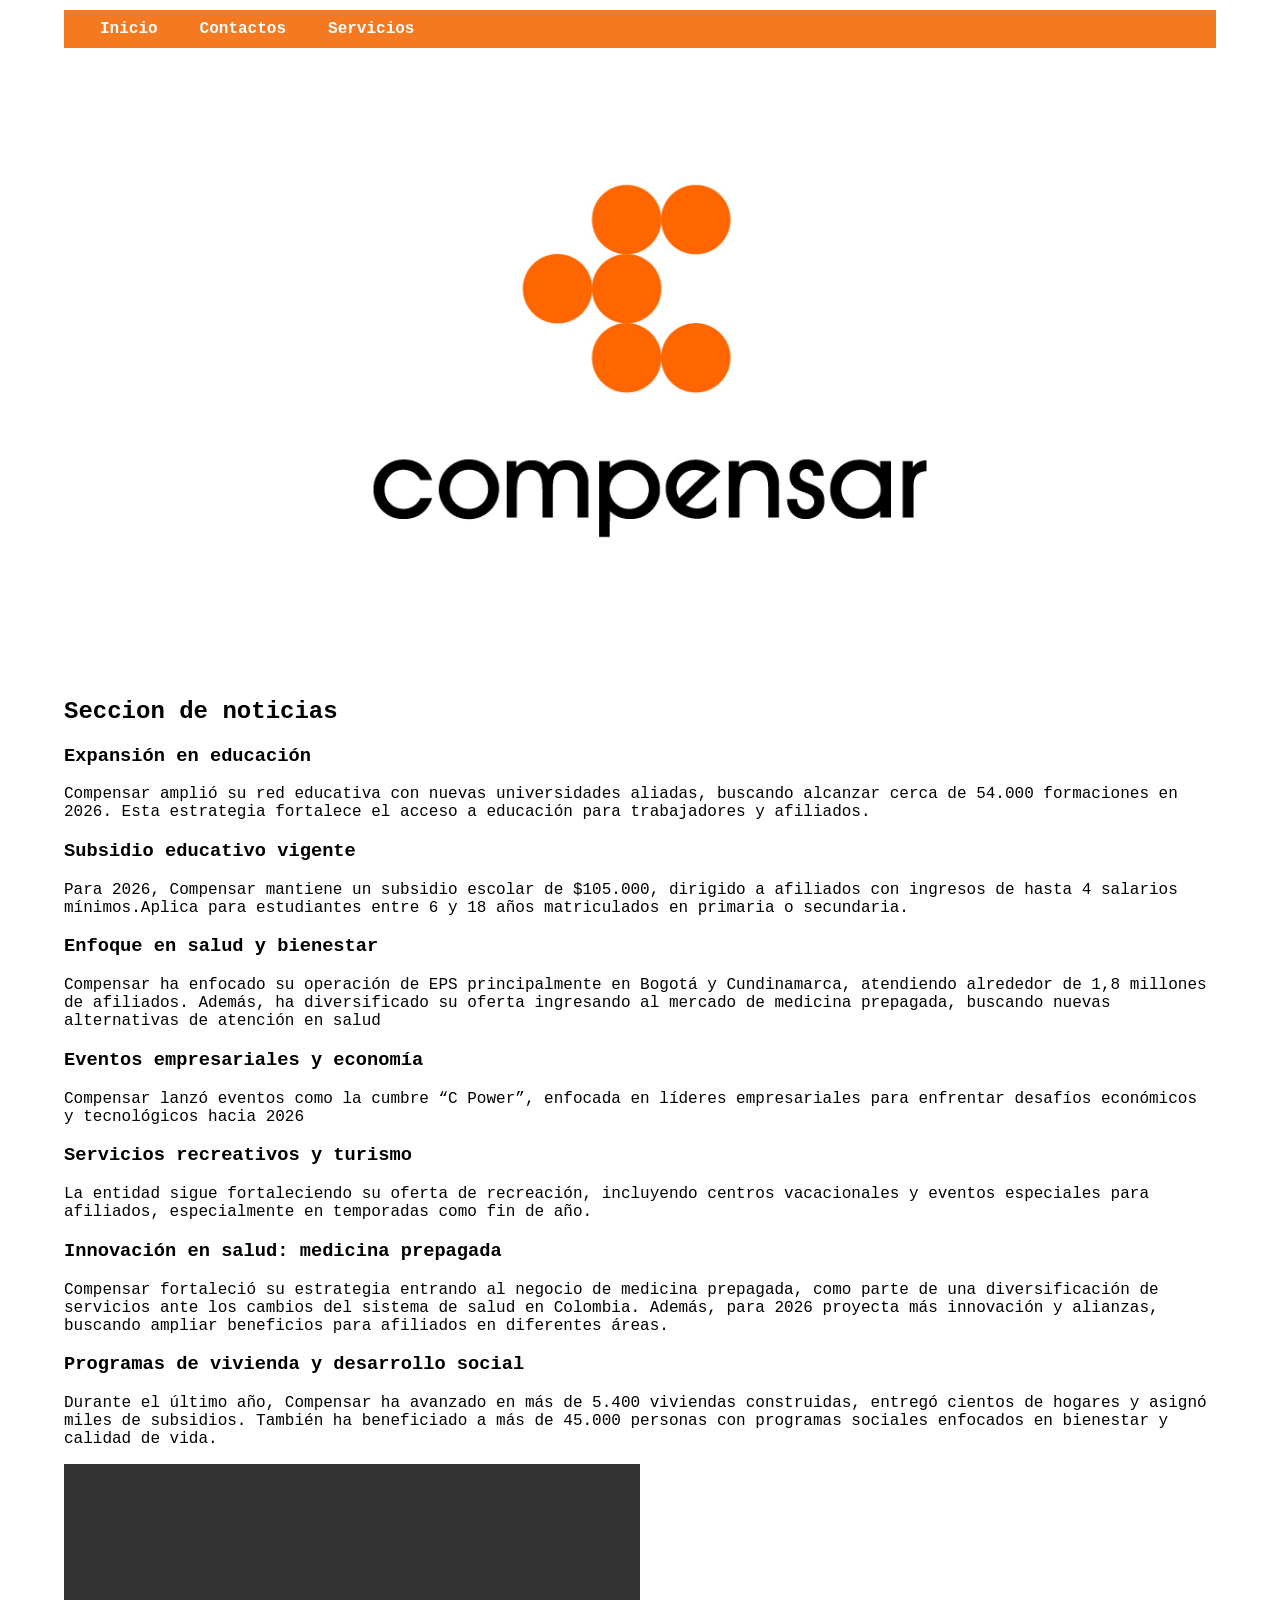
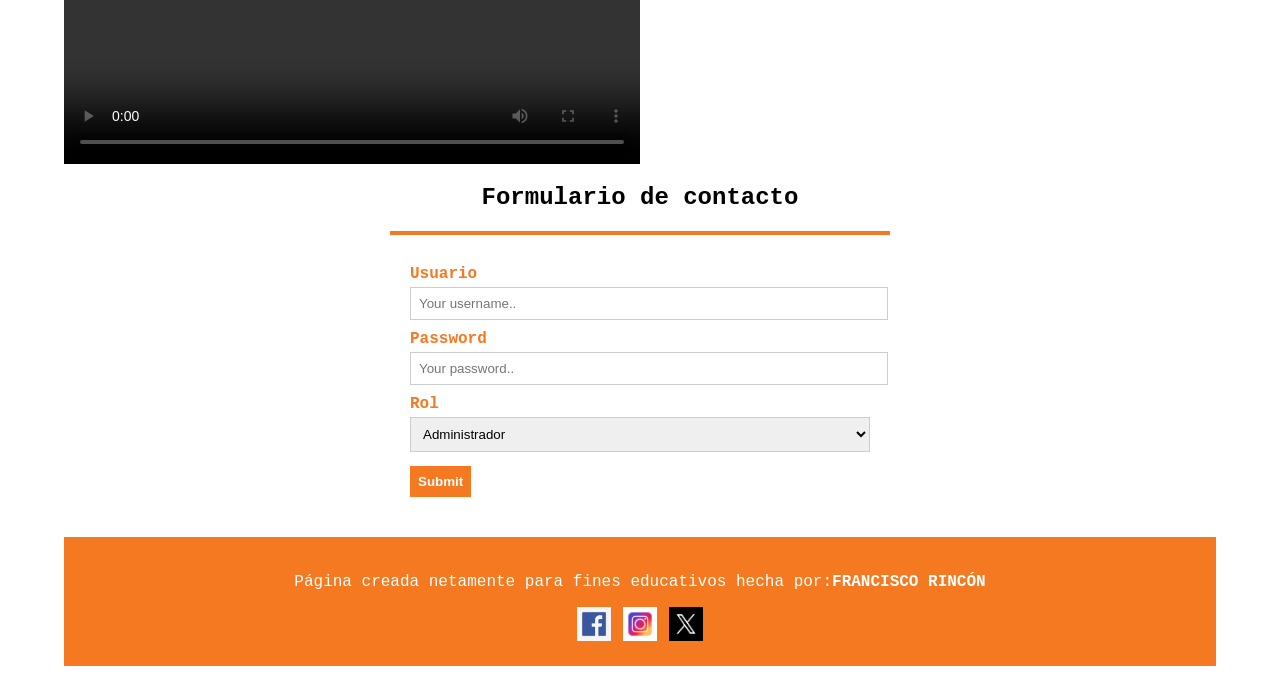
<file: index.html>
<!DOCTYPE html>
<html lang="en">
<head>
    <meta charset="UTF-8">
    <meta name="viewport" content="width=device-width, initial-scale=1.0">
    <title>Compensar</title>
    <link rel="stylesheet" href="css/style.css">
</head>

<body>

   <div class="container">

      <header>
          <nav class="Menu">
              <ul>
                  <li><a href="../index.html">Inicio</a></li>
                  <li><a href="view/contactos.html">Contactos</a></li>
                   <li><a href="view/servicios.html">Servicios</a></li>
              </ul>
          </nav>
      </header>

       <main>

        <div class="main_principal">

            <img src="img/compensar.jpg" alt="">

          <h2>Seccion de noticias</h2>

         <h3>Expansión en educación</h3>
         <p>

          Compensar amplió su red educativa con nuevas universidades aliadas, buscando alcanzar cerca de 54.000 formaciones en 2026. Esta estrategia fortalece el acceso a educación para trabajadores y afiliados. </p>

         <h3>Subsidio educativo vigente</h3>
         <p> 
          Para 2026, Compensar mantiene un subsidio escolar de $105.000, dirigido a afiliados con ingresos de hasta 4 salarios mínimos.Aplica para estudiantes entre 6 y 18 años matriculados en primaria o secundaria.</p>
          
        <h3>Enfoque en salud y bienestar</h3>
         <p>Compensar ha enfocado su operación de EPS principalmente en Bogotá y Cundinamarca, atendiendo alrededor de 1,8 millones de afiliados.
 
          Además, ha diversificado su oferta ingresando al mercado de medicina prepagada, buscando nuevas alternativas de atención en salud </p>
         
         <h3>Eventos empresariales y economía </h3>
         <p>Compensar lanzó eventos como la cumbre “C Power”, enfocada en líderes empresariales para enfrentar desafíos económicos y tecnológicos hacia 2026</p>


          <h3>Servicios recreativos y turismo</h3>

         <p>La entidad sigue fortaleciendo su oferta de recreación, incluyendo centros vacacionales y eventos especiales para afiliados, especialmente en temporadas como fin de año.</p>

          <h3>Innovación en salud: medicina prepagada</h3>

         <p>Compensar fortaleció su estrategia entrando al negocio de medicina prepagada, como parte de una diversificación de servicios ante los cambios del sistema de salud en Colombia.

         Además, para 2026 proyecta más innovación y alianzas, buscando ampliar beneficios para afiliados en diferentes áreas.
            
        </p>

         <h3>Programas de vivienda y desarrollo social</h3>

        <p>Durante el último año, Compensar ha avanzado en más de 5.400 viviendas construidas, entregó cientos de hogares y asignó miles de subsidios.

        También ha beneficiado a más de 45.000 personas con programas sociales enfocados en bienestar y calidad de vida. </p>

                 
        </div>
            
            <div class ="videos-iframe">

                <video src="video/compensar_video.mp4" controls width="50%" autoplay></video>

                <iframe src="https://www.google.com/maps/embed?pb=!1m18!1m12!1m3!1d4061292.425594412!2d-80.17272949218753!3d6.249776453227831!2m3!1f0!2f0!3f0!3m2!1i1024!2i768!4f13.1!3m3!1m2!1s0x8e44297a7e7c6509%3A0x76dd5105eab05cff!2sIPS%20COMPENSAR%20MEDELLIN%203%20piso!5e0!3m2!1ses!2sco!4v1774040252753!5m2!1ses!2sco" width="600" height="450" style="border:0;" allowfullscreen="" loading="lazy" referrerpolicy="no-referrer-when-downgrade"></iframe>
                
            </div>
    
        <div class ="form-titulo">
            <h2>Formulario de contacto</h2>
        </div>

		<form action="/action_page.php">
			  <label for="fname">Usuario</label>
			  <input type="text" id="fname" name="firstname" placeholder="Your username..">

			  <label for="lname">Password</label>
			  <input type="password" id="lname" name="lastname" placeholder="Your password..">

			  <label for="country">Rol</label>
			  <select id="country" name="country">
			    <option value="australia">Administrador</option>
			    <option value="canada">Jefe</option>
			    <option value="usa">Secretaria</option>
			  </select>
			  
			  <input type="submit" value="Submit">
		</form>
      
        </main>

        <footer>

          <p class="autor">
          Página creada netamente para fines educativos hecha por:<strong>FRANCISCO RINCÓN</strong>
          </p>

          <div class="redes">
          <a href="https://www.facebook.com/Compensarinfo/?locale=es_LA" target="_blank">
            <img src="img/facebook.png" alt="Facebook">
          </a>
          <a href="https://www.instagram.com/compensar_info/" target="_blank">
            <img src="img/instagram.jpg" alt="Instagram">
          </a>
             <a href="https://x.com/Compensar_info" target="_blank">
            <img src="img/x.jpg" alt="X">
          </a>
        </div>
   
        </footer>

   </div>
 
</body>
</html>
</file>
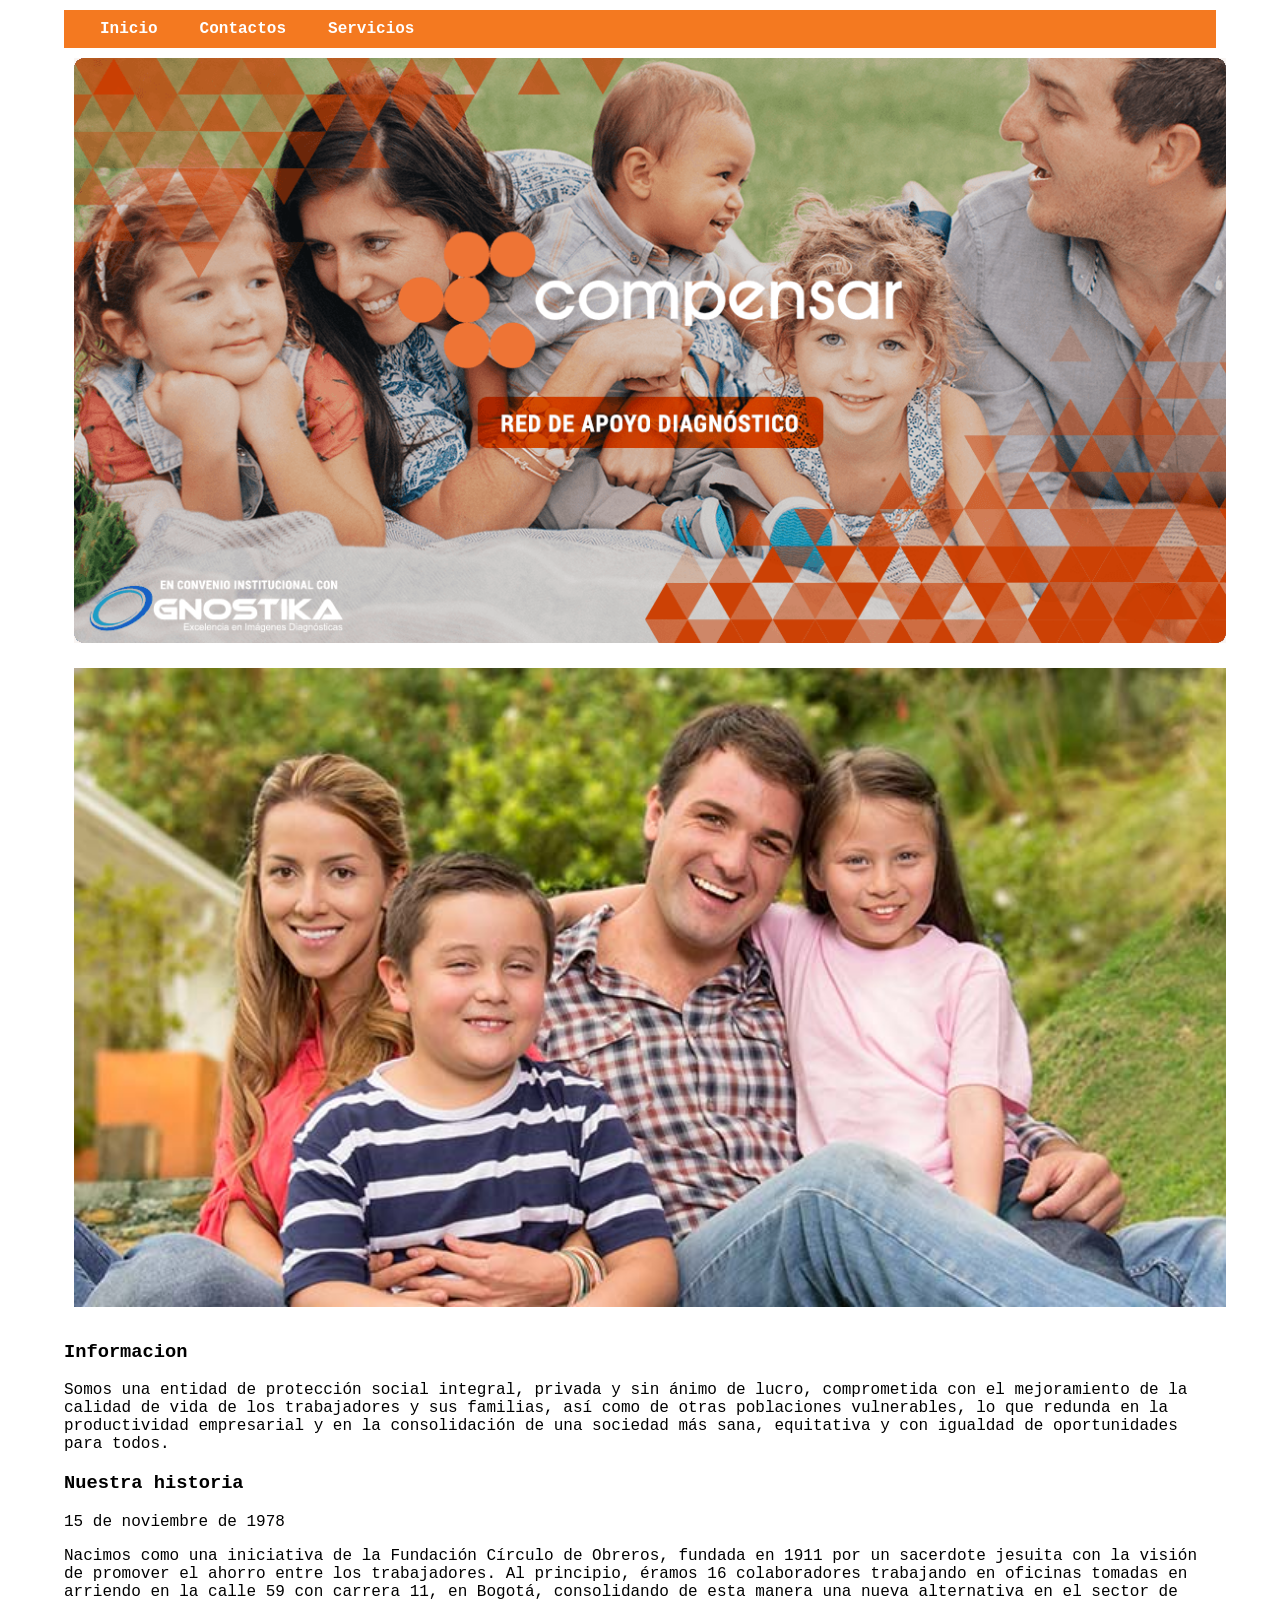
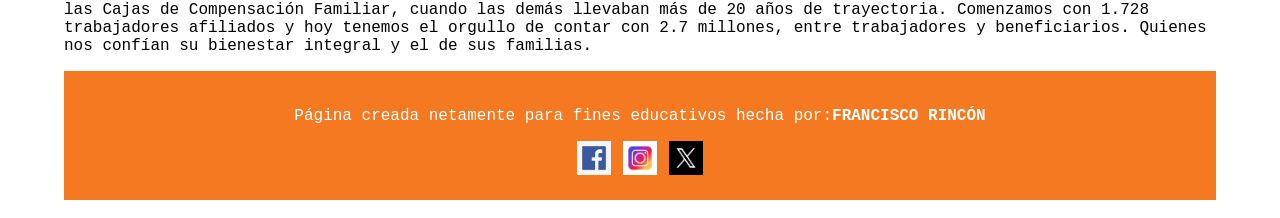
<file: view/servicios.html>
<!DOCTYPE html>
<html lang="es">
<head>
    <meta charset="UTF-8">
    <meta name="viewport" content="width=device-width, initial-scale=1.0">
    <title>Compensar</title>
    <link rel="stylesheet" href="../css/style.css">
</head>
<body>

   <div class="container">

      <header>
          <nav class="Menu">
              <ul>
                  <li><a href="../index.html">Inicio</a></li>
                  <li><a href="contactos.html">Contactos</a></li>
                  <li><a href="">Servicios</a></li>
              </ul>
          </nav>
      </header>

      <main>
        <img src="../img/compensar_1.png" alt="">
        <img src="../img/compensar_2.jpg" alt="">

        <div class="main_principal">
          <h3>Informacion</h3>

          <p>Somos una entidad de protección social integral, privada y sin ánimo de lucro, comprometida con el mejoramiento de la calidad de vida de los trabajadores y sus familias, así como de otras poblaciones vulnerables, lo que redunda en la productividad empresarial y en la consolidación de una sociedad más sana, equitativa y con igualdad de oportunidades para todos.</p>

          <h3>Nuestra historia</h3>
           
          <p>
          15 de noviembre de 1978</p>

          <p>Nacimos como una iniciativa de la Fundación Círculo de Obreros, fundada en 1911 por un sacerdote jesuita con la visión de promover el ahorro entre los trabajadores. Al principio, éramos 16 colaboradores trabajando en oficinas tomadas en arriendo en la calle 59 con carrera 11, en Bogotá, consolidando de esta manera una nueva alternativa en el sector de las Cajas de Compensación Familiar, cuando las demás llevaban más de 20 años de trayectoria. Comenzamos con 1.728 trabajadores afiliados y hoy tenemos el orgullo de contar con 2.7 millones, entre trabajadores y beneficiarios. Quienes nos confían su bienestar integral y el de sus familias. </p>

        </div>
      </main>

      <footer>
        
        <p class="autor">
          Página creada netamente para fines educativos hecha por:<strong>FRANCISCO RINCÓN</strong>
        </p>
        <div class="redes">
          <a href="https://www.facebook.com/Compensarinfo/?locale=es_LA" target="_blank">
            <img src="../img/facebook.png" alt="Facebook">
          </a>
          <a href="https://www.instagram.com/compensar_info/" target="_blank">
            <img src="../img/instagram.jpg" alt="Instagram">
          </a>
             <a href="https://x.com/Compensar_info" target="_blank">
            <img src="../img/x.jpg" alt="X">
          </a>
        </div>
      </footer>

   </div>

</body>
</html>
</file>
<file: css/style.css>
body {
  font-family: Cascadia Mono, monospace;
  background-color: white;
  margin:auto;
  width:90%;
  padding:10px;
}

header {
  background-color: #F47920;
  padding: 10px 20px;
}

nav.Menu ul {
  list-style: none;
  display: flex;
  gap: 10px;
  margin: 0;
  padding: 0;
}

nav.Menu ul li a {
  color: white;
  text-decoration: none;
  padding: 8px 16px;
  font-weight: bold;
}

nav.Menu ul li a:hover {
  color: #F47920;
  background-color: white;
  border-radius: 10px;
}

.sidebar-botones {
  position: fixed;
  left: 16px;
  top: 50%;
  display: flex;
  flex-direction: column;
  gap: 12px;
}

.sidebar-botones a {
  width: 50px;
  height: 50px;
  border-radius: 50%;
  background-color: #F47920;
  color: white;
  display: flex;
  align-items: center;
  justify-content: center;
  font-size: 1.3rem;
  text-decoration: none;
  border: 3px solid white;
}

.sidebar-botones a:hover {
  background-color: white;
  color: #F47920;
  border: 3px solid #F47920;
}

audio {
  display: block;
  margin: 16px 0;
  width: 50%;
}


form {
  background-color: white;
  border-top: 4px solid #F47920;
  padding: 20px;
  max-width: 460px;
  margin: 20px auto; 
}

label {
  font-weight: bold;
  color: #F47920;
  display: block;
  margin-top: 10px;
}

input, select {
  width: 100%;
  padding: 8px;
  border: 1px solid #ccc;
  margin-top: 4px;
}

input[type="submit"] {
  background-color: #F47920;
  color: white;
  border: none;
  font-weight: bold;
  cursor: pointer;
  margin-top: 14px;
  width: auto;
}

input[type="submit"]:hover {
  background-color: white;
  color: #F47920;
  border: 1px solid #F47920;
}

footer {
  background-color: #F47920;
  color: white;
  padding: 20px;
  text-align: center;
}

.redes {
  display: flex;
  justify-content: center;
  gap: 12px;
  margin-top: 10px;
}

.redes a img {
  width: 34px;
}

main img {
  width: 100%;
  margin: 10px;
}

.videos-iframe {
  display: flex;
  gap: 20px;
  align-items: center;
}

.videos-iframe video,iframe {
  width: 50%;
  height: 300px;
}
.form-titulo {
  text-align: center;
}
</file>
